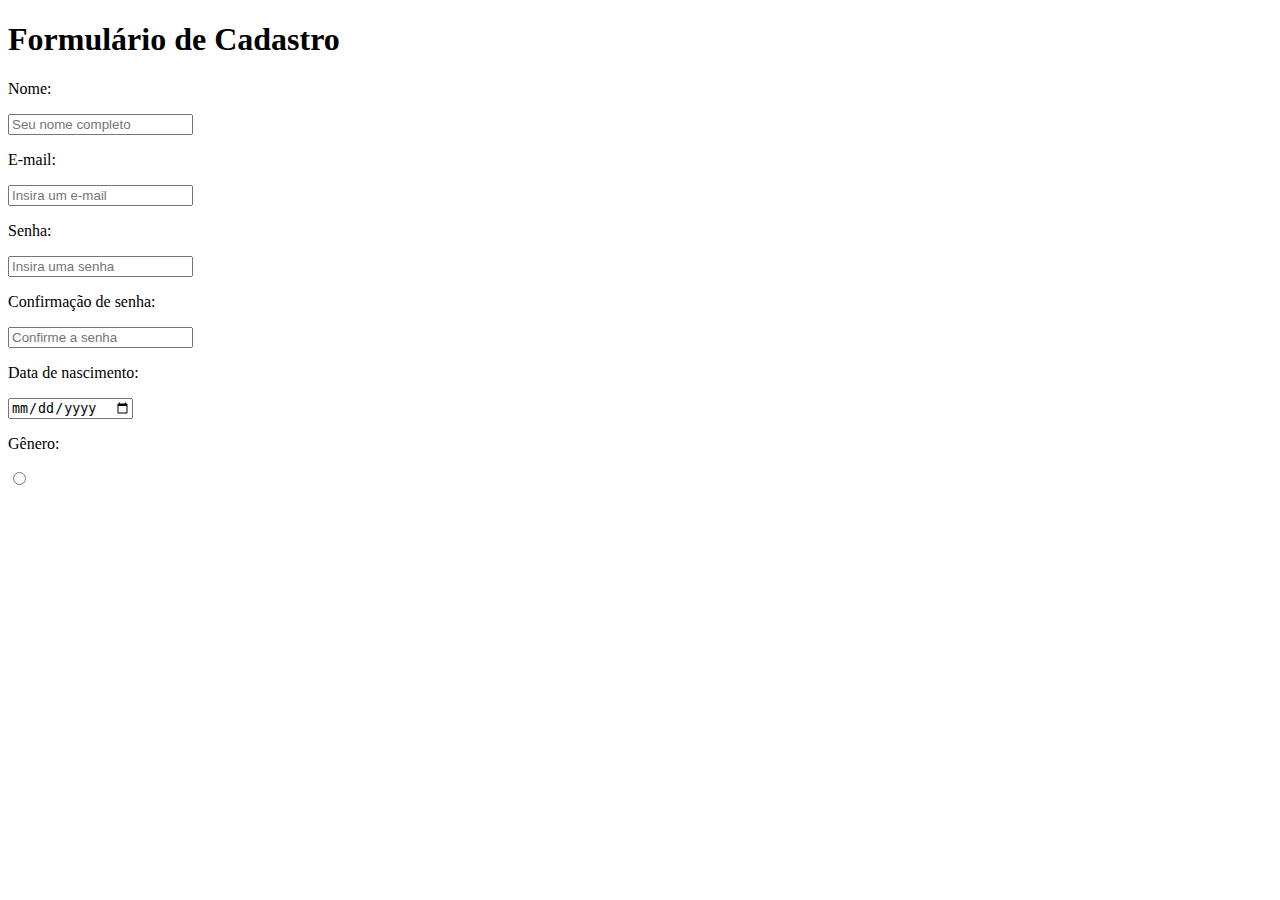
<file: Desafio_ChatGPT/5_Desafio/Index.html>
<!DOCTYPE html>
<html lang="pt-br">
<head>
    <meta charset="UTF-8">
    <meta name="viewport" content="width=device-width, initial-scale=1.0">
    <title>Formulário de Cadastro</title>
</head>
<body>
    <main class="main-container">
    <div class="form-titlle">
    <h1>Formulário de Cadastro</h1>
    </div>
    <div class="form-container">
        <p>Nome: </p class= titlles_tags>
        <input type="text" placeholder="Seu nome completo">
        <p>E-mail: </p class= titlles_tags>
        <input type="email" placeholder="Insira um e-mail">
        <p>Senha: </p class= titlles_tags>
        <input type="password" placeholder="Insira uma senha">
        <p>Confirmação de senha: </p class= titlles_tags>
        <input type="password" placeholder="Confirme a senha">
        <p>Data de nascimento: </p class= titlles_tags>
        <input type="date" placeholder="Insira sua data de nascimento">
        <p>Gênero: </p class= titlles_tags>
        <input type="radio" placeholder="Insira seu gênero">
        
    </div>
    </main>
</body>
</html>
</file>
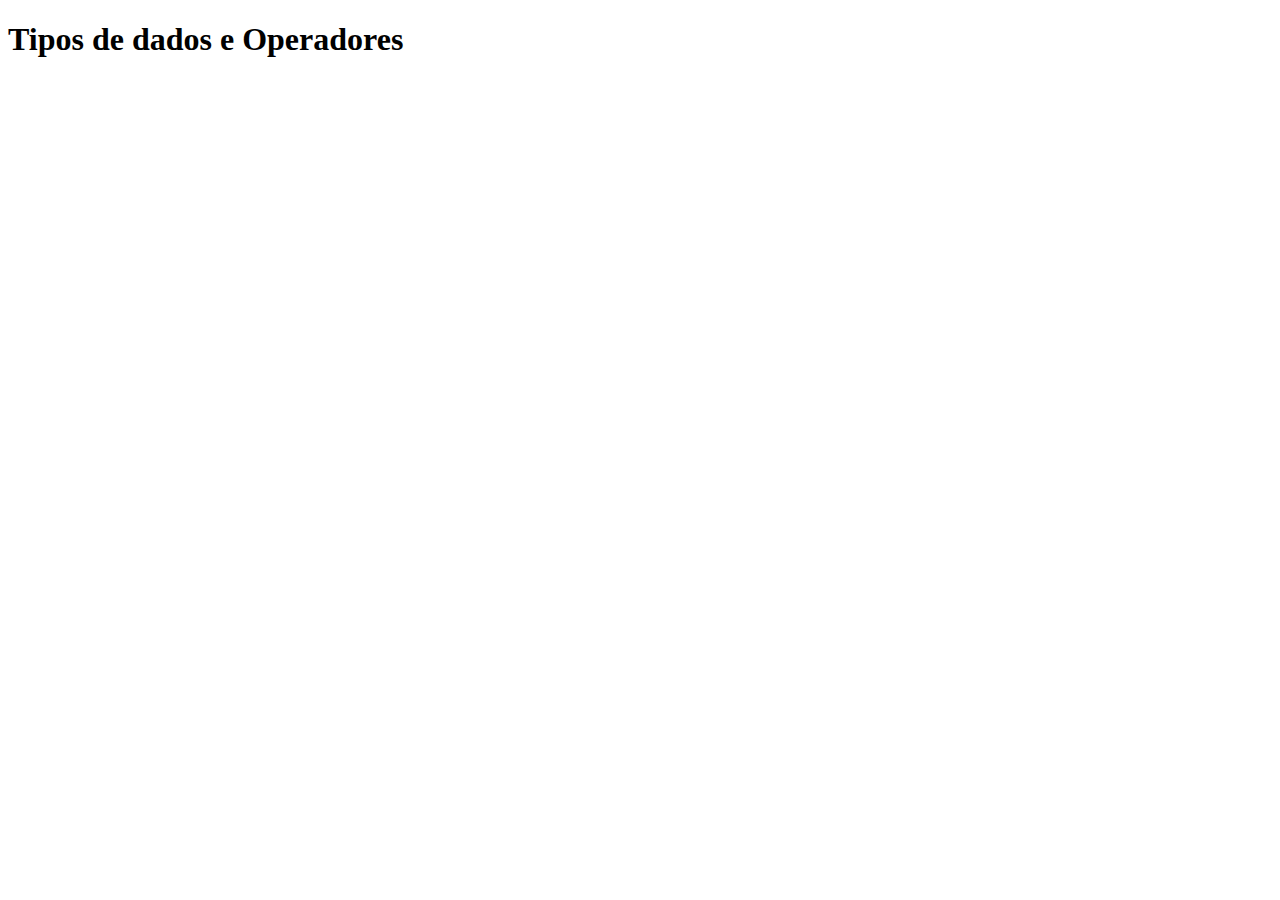
<file: 2_Operadores/operadores.html>
<!DOCTYPE html>
<html lang="pt-br">
<head>
    <meta charset="UTF-8">
    <meta name="viewport" content="width=device-width, initial-scale=1.0">
    <title>Tipos de dados e Operadores</title>
    <script src="js/operadores.js"></script>
</head>
<body>
    <h1>Tipos de dados e Operadores</h1>
</body>
</html>
</file>
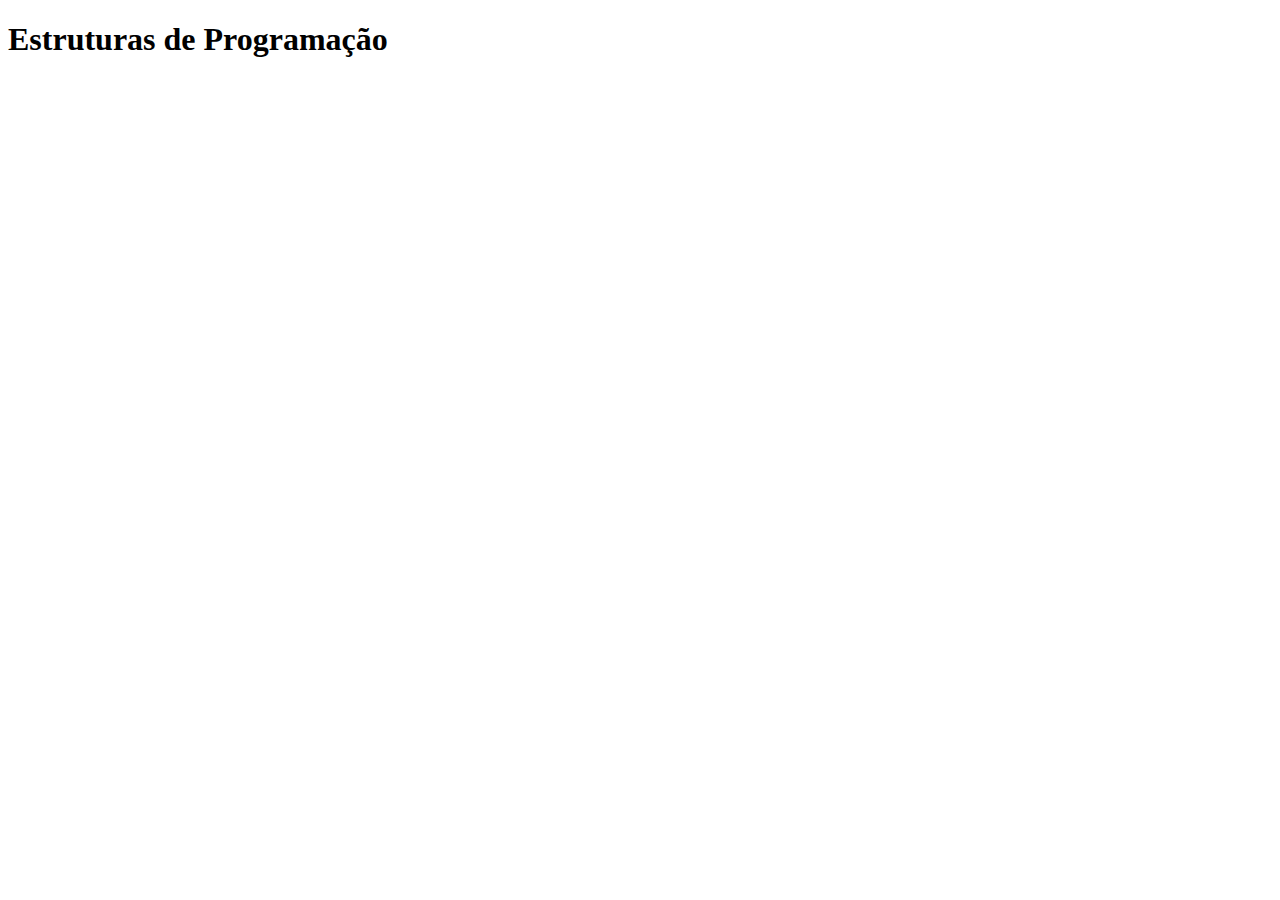
<file: 3_Estruturas/estruturas.html>
<!DOCTYPE html>
<html lang="pt-br">
  <head>
    <meta charset="UTF-8" />
    <meta name="viewport" content="width=device-width, initial-scale=1.0" />
    <title>Estruturas de Programação</title>
    <script src="Js/estruturas.js"></script>
  </head>
  <body>
    <h1>Estruturas de Programação</h1>
  </body>
</html>
</file>
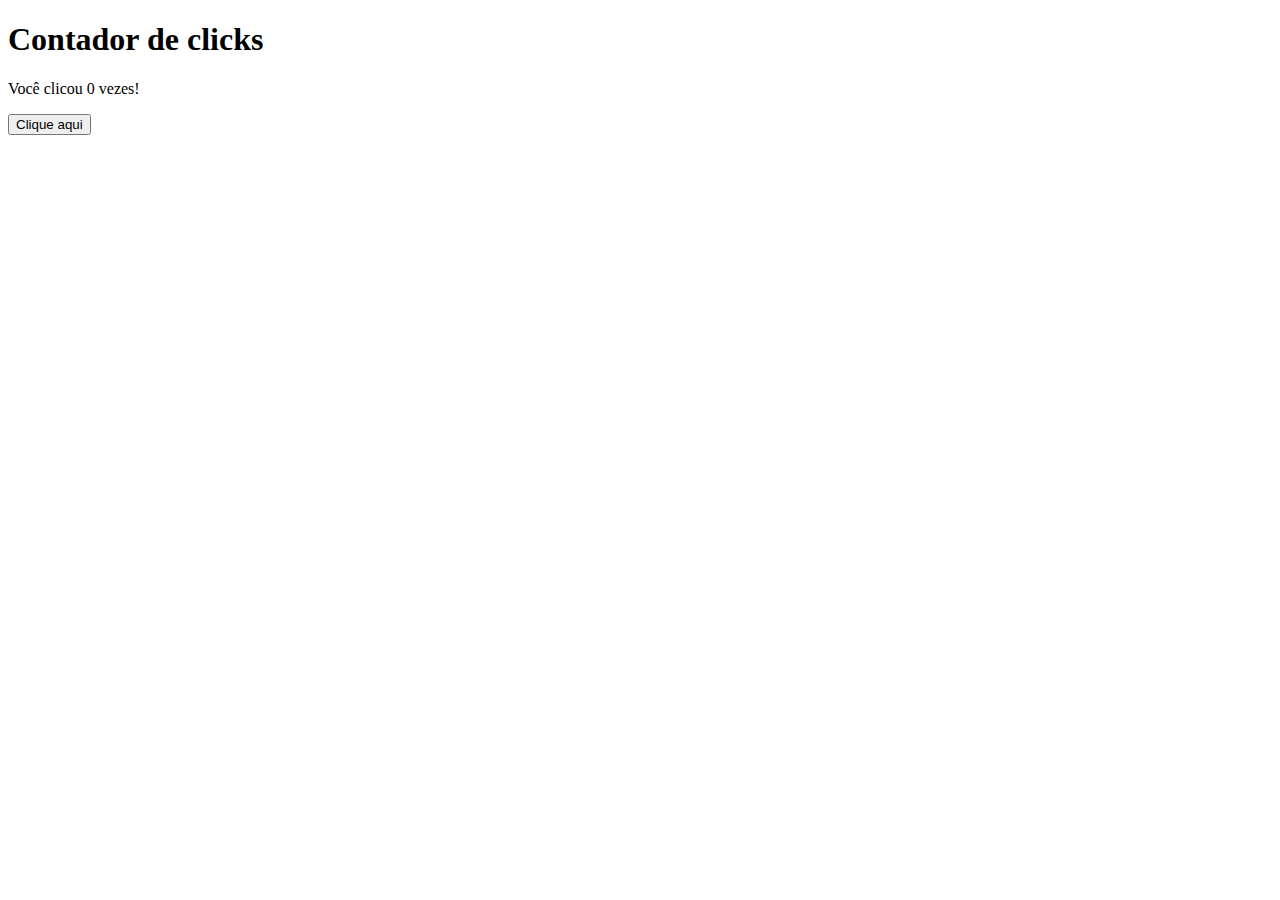
<file: Desafio_ChatGPT/contador.html>
<!DOCTYPE html>
<html lang="pt-br">
<head>
    <meta charset="UTF-8">
    <meta name="viewport" content="width=device-width, initial-scale=1.0">
    <title>Contador</title>
</head>
<body>
    <h1>Contador de clicks</h1>
    <p>Você clicou <span id="contador">0</span> vezes!</p>

    <button id="botao">Clique aqui</button>

    <script src="Js/contador.js"></script>
    
</body>
</html>
</file>
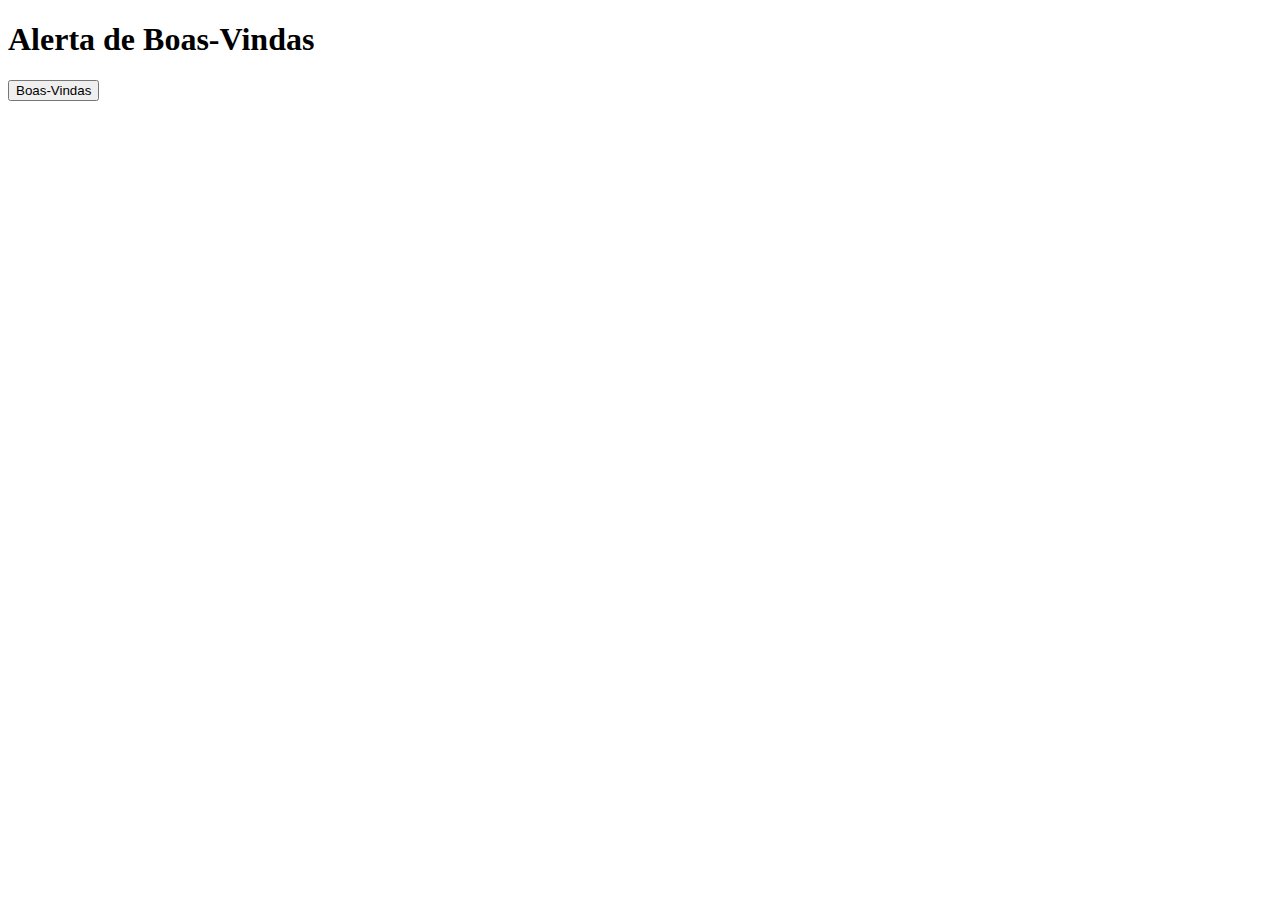
<file: Desafio_ChatGPT/2_Desafio/alert.html>
<!DOCTYPE html>
<html lang="pt-br">
<head>
    <meta charset="UTF-8">
    <meta name="viewport" content="width=device-width, initial-scale=1.0">
    <title>Alerta de Boas-Vindas</title>
</head>
<body>
    <h1>Alerta de Boas-Vindas</h1>

    <button id="botao">Boas-Vindas</button>
    <script src="alert.js"></script>
</body>
</html>
</file>
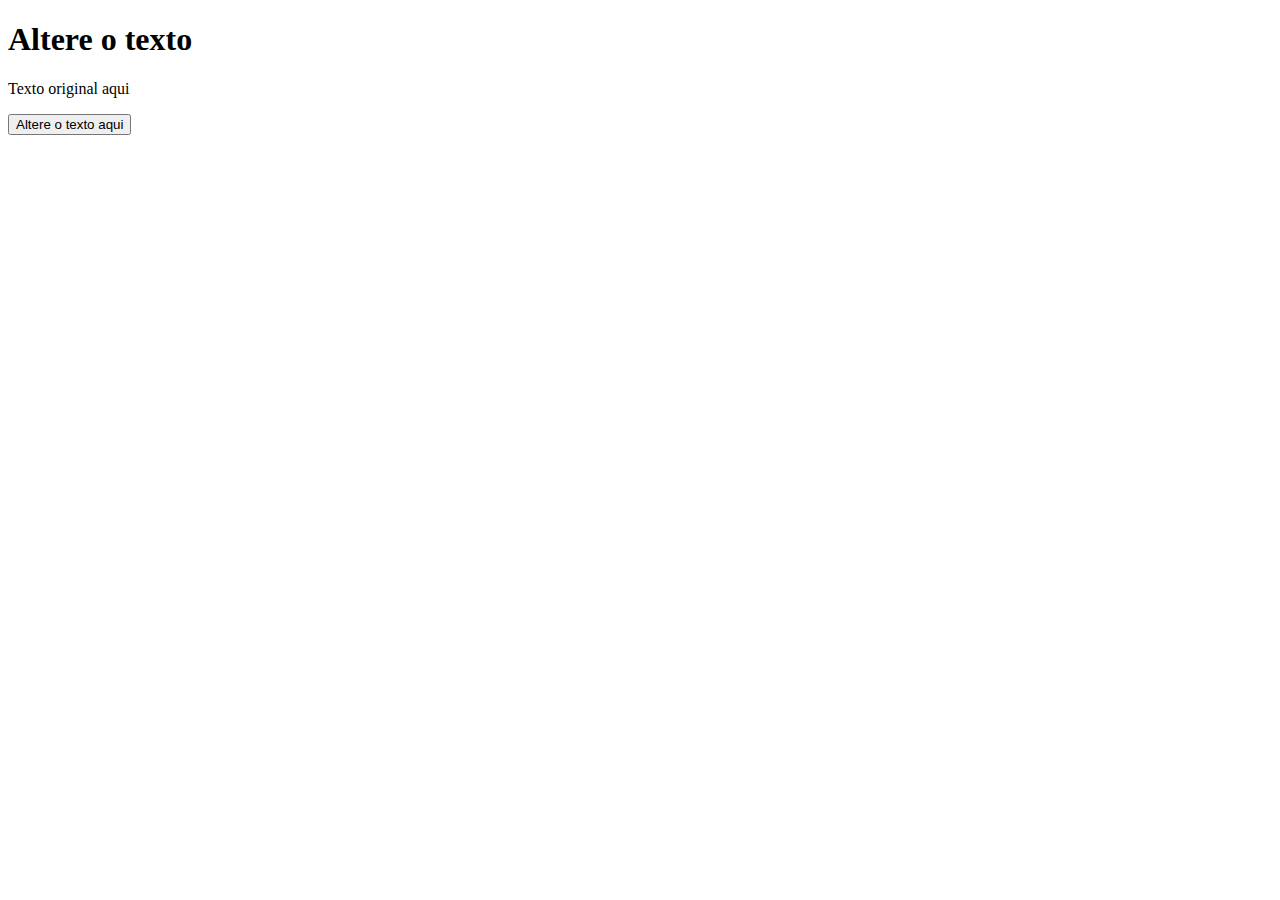
<file: Desafio_ChatGPT/3_Desafios/modificador.html>
<!DOCTYPE html>
<html lang="pt-br">
<head>
    <meta charset="UTF-8">
    <meta name="viewport" content="width=device-width, initial-scale=1.0">
    <title>Alterar texto</title>
</head>
<body>
    <h1>Altere o texto</h1>
    
    <p id="alterar">Texto original aqui</p>
    <button id="botao">Altere o texto aqui</button>
    <script src="modificador.js"></script>
</body>
</html>
</file>
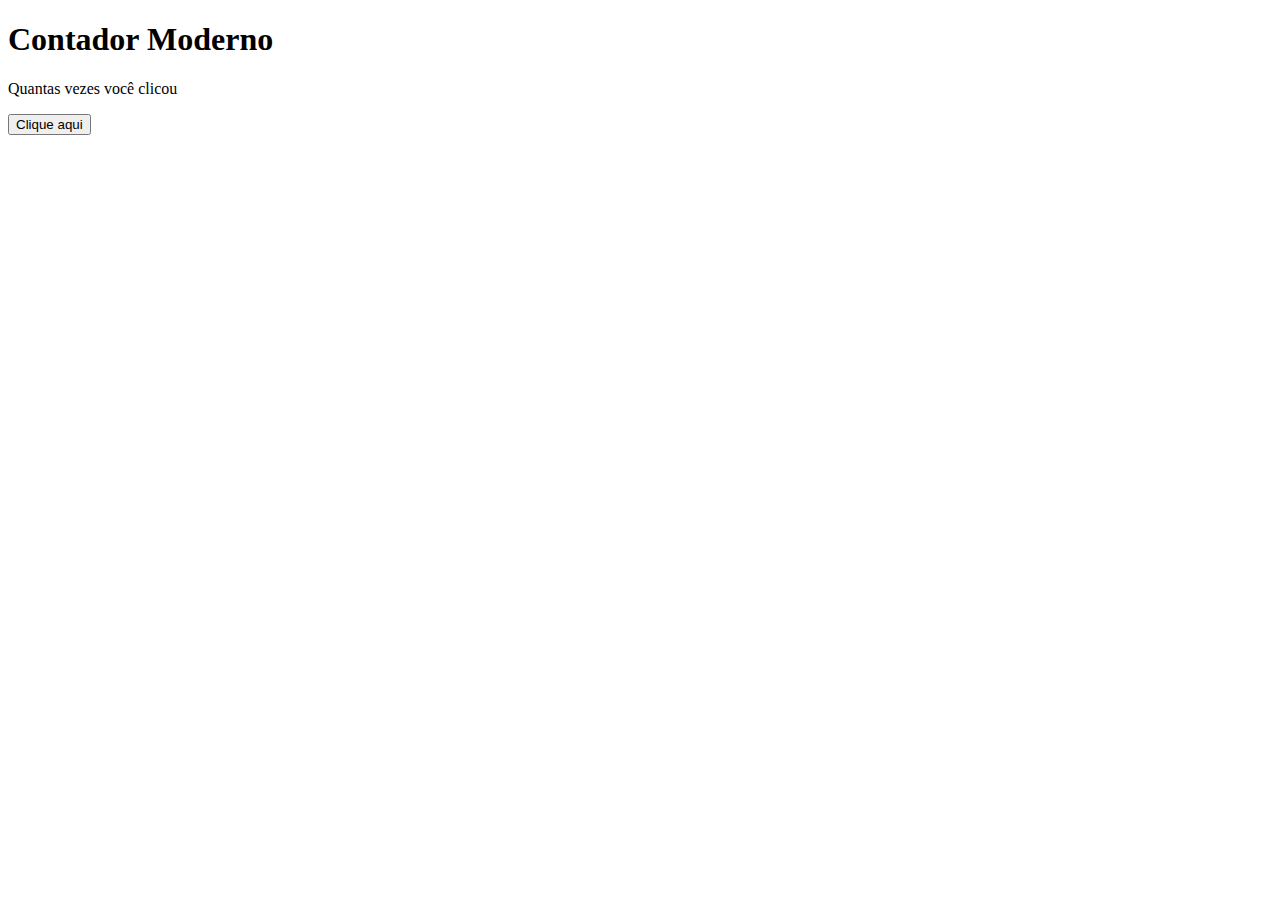
<file: Desafio_ChatGPT/4_Desafio/novoContador.html>
<!DOCTYPE html>
<html lang="pt-br">
<head>
    <meta charset="UTF-8">
    <meta name="viewport" content="width=device-width, initial-scale=1.0">
    <title>Contador Moderno</title>
</head>
<body>
    <h1>Contador Moderno</h1>
    <p id="text">Quantas vezes você clicou <span id="vezes"></span></p>
    <button id="botao">Clique aqui</button>

    <script src="novoContador.js"></script>
</body>
</html>
</file>
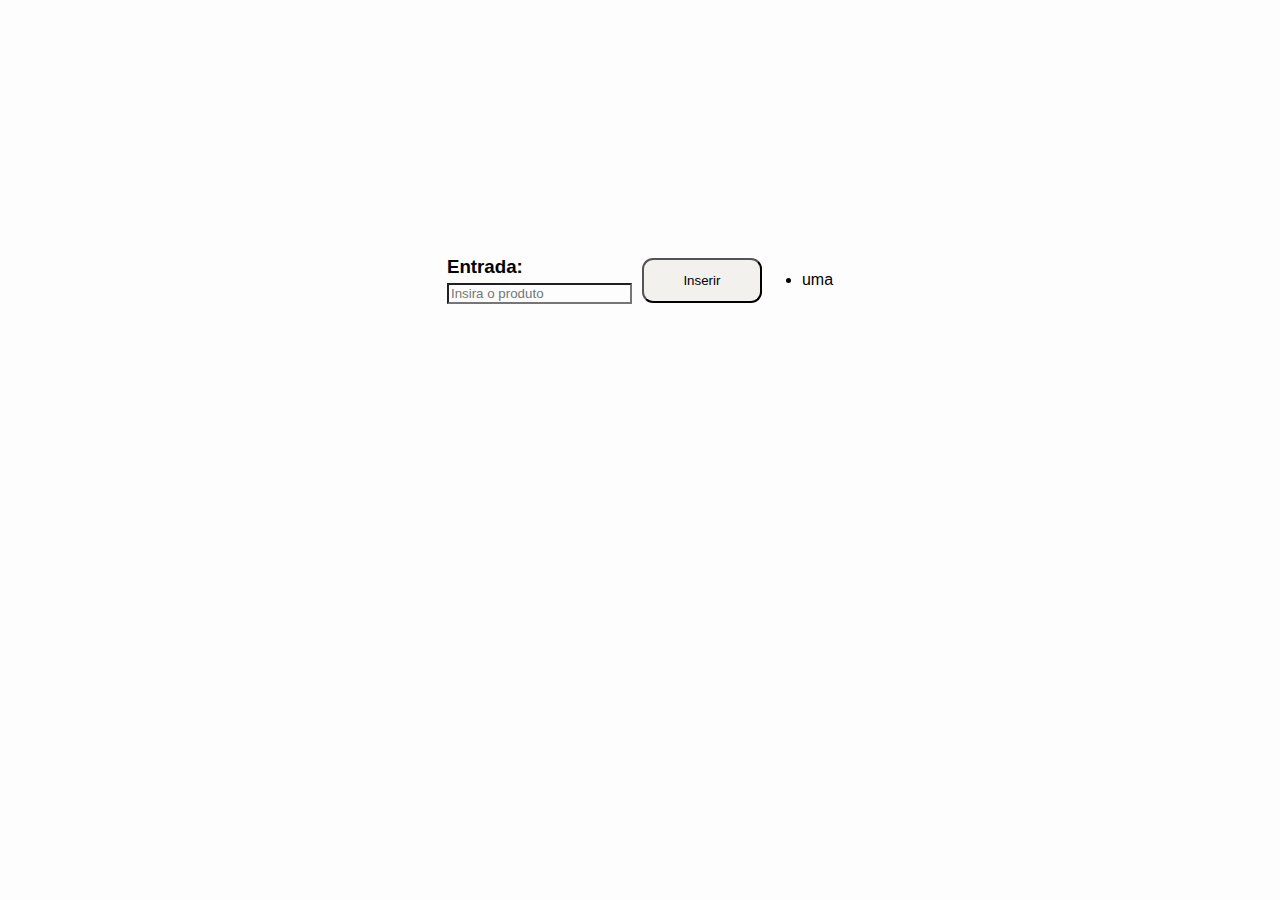
<file: Desafio_ChatGPT/6_Desafio/lista.html>
<!DOCTYPE html>
<html lang="pt-br">
<head>
    <meta charset="UTF-8">
    <meta name="viewport" content="width=device-width, initial-scale=1.0">
    <title>Lista de Tarefa Interativa</title>
    <link rel="stylesheet" href="lista.css">
</head>
<body>
    <main class="main-container">
        <div class="title">
            <h3>Entrada:</h3>
            <input 
            type="text" 
            id="work"
            placeholder="Insira o produto"
            >
        </div>
        <button class="botao">
            Inserir
        </button>
        <ul class="lista">
            <li>uma</li>
        </ul>
    </main>
</body>
</html>
</file>
<file: Desafio_ChatGPT/6_Desafio/lista.css>
*{
    margin: 0;
    font-family: Arial, Helvetica, sans-serif;
    background-color: #fdfdfd;
}

.main-container{
    display: flex;
    align-items: center;
    justify-content: center;
    margin-top: 20%;

}

.botao{
    margin-left: 10px;
    width: 120px;
    height: 45px;
    border-radius: 11px;
    background-color: rgb(243, 241, 238);
}

.title h3{
margin-bottom: 5px;
}

.botao:hover{
    cursor: pointer;
    background-color: rgba(240, 248, 255, 0.13);
}
</file>
